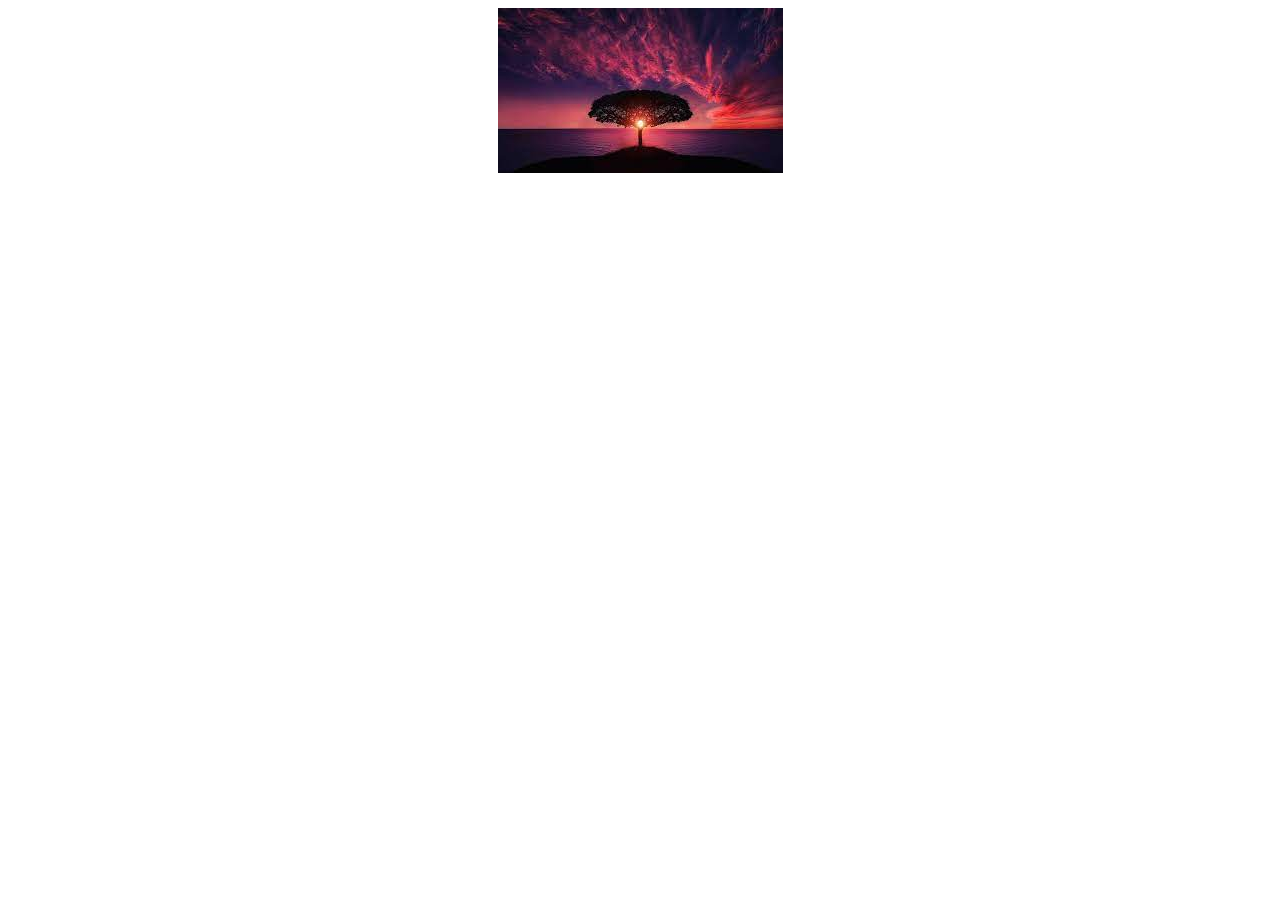
<file: ImageSlider/index.html>
<!DOCTYPE html>
<html>
    <head>
        <title>Image Slider</title>
      
    <link rel="stylesheet" type="text/css" href="style.css" />
    </head>
    <body>
        <div class="slide-container">
            <span id="slider-image=1"></span>
            <span id="slider-image=2"></span>
            
        <div class="image-container">
           
            <img src="1.jpg" class="slider-image">
            <img src="2.jpg" class="slider-image">

        </div>
        <div class="button-container">
            <a href="#slider-image-1" class="slider-button"></a>
            <a href="#slider-image-2" class="slider-button"></a>

        </div>
    </div>
    </body>
</html>
</file>
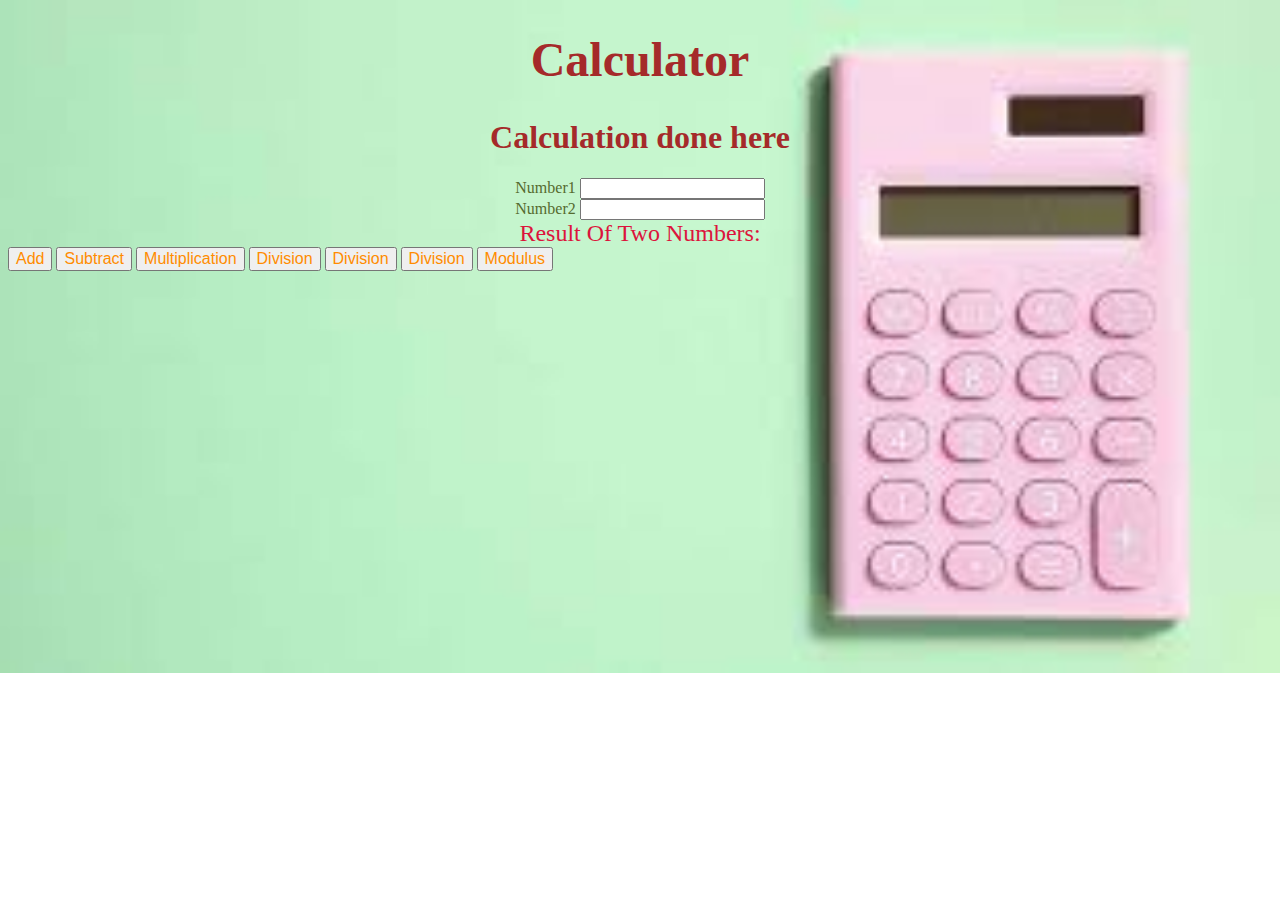
<file: Calculator/Calsi.html>
<!DOCTYPE html>
<html lang="en">
<head>
    <meta charset="UTF-8">
    <meta http-equiv="X-UA-Compatible" content="IE=edge">
    <meta name="viewport" content="width=<device-width>, initial-scale=1.0">
    <link rel="stylesheet" href="calculator.css">
    <title class="title">Document</title>
    <h1 class="h1">Calculator</h1>    
    <script src="operation.js"></script>
</head>
<body class="bg">
    <h1 class="h2">Calculation done here</h1>
    <form>
   
  
    <div class="lable" >
        <label >Number1</label>
        <input type="number" id="no1">
    </div>
    <div class="lable">
        <label > Number2</label>
        <input type="number" id="no2">
    </div>
    <div  class="result" id="res">Result Of Two Numbers:</div>
    <button class="button" onclick="add()">Add</button>
    <button  class="button" onclick="sub()">Subtract</button>
    <button class="button" onclick="multi()">Multiplication</button>
    <button class="button" onclick="div()">Division</button>
    <button class="button" onclick="div()">Division</button>
    <button class="button"  onclick="div()">Division</button>
    <button class="button" onclick="mod()">Modulus</button>



</form>
</body>
</html>
</file>
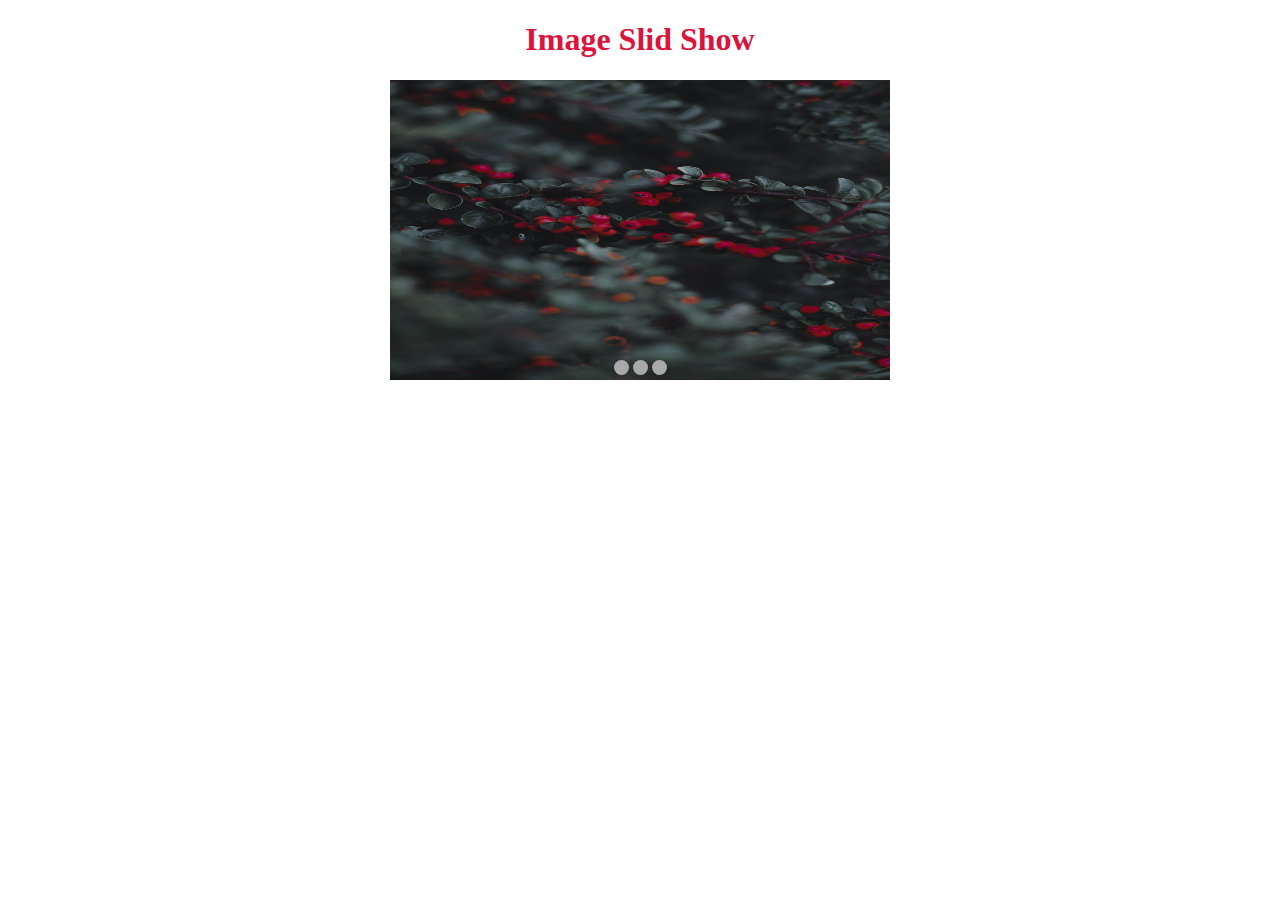
<file: Imagesnew/imageslider.html>
<!DOCTYPE html>
<html>
  <head>
    <title>Slideshow Images</title>
    <style>
      .slider {
        width: 500px;
        height: 300px;
        background-color:goldenrod;
        margin-left: auto;
        margin-right: auto;
        margin-top: 0px;
        text-align: center;
        overflow: hidden;
      }
      .image-container {
        width: 1500px;
        background-color: pink;
        height: 300px;
        clear: both;
        position: relative;
        -webkit-transition: left 2s;
        -moz-transition: left 2s;
        -o-transition: left 2s;
        transition: left 2s;
      }
      .slide {
        float: left;
        margin: 0px;
        padding: 0px;
        position: relative;
      }
      #slide-1:target ~ .image-container {
        left: 0px;
      }
      #slide-2:target ~ .image-container {
        left: -500px;
      }
      #slide-3:target ~ .image-container {
        left: -1000px;
      }
      .buttons {
        position: relative;
        top: -20px;
      }
      .buttons a {
        display: inline-block;
        height: 15px;
        width: 15px;
        border-radius: 50px;
        background-color: darkgray;
      }
      .text{
        text-align: center;
        color:crimson;
        font-size:200%;
        
      }
    </style>
  </head>
  <body>
    <h1 class="text">Image Slid Show</h1>
    <div class="slider">
      <span id="slide-1"></span>
      <span id="slide-2"></span>
      <span id="slide-3"></span>
      <div class="image-container">
        <img src="image.jpg" class="slide" width="500" height="300" />
        <img src="image1.jpg" class="slide" width="500" height="300" />
        <img src="image2.jpeg" class="slide" width="500" height="300" />
      </div>
      <div class="buttons">
        <a href="#slide-1"></a>
        <a href="#slide-2"></a>
        <a href="#slide-3"></a>
      </div>
    </div>
  </body>
</html>
</file>
<file: ImageSlider/style.css>
.slide-container{
    width: 285px;
    height: 165px;
    margin-left: auto;
    margin-right: auto;
    overflow: hidden;
    text-align: center;

}
.image-container{
    width: 855px;
    height: 165px;
    position: relative;
    transition: left 2s;
    -webkit-transition: left 2s;
    -moz-transition: left 2s;
    -o-transition: left 2s;
}
.slider-image{
    float: left;
    margin: 0px;
    padding: 0px;
}
.button-container{
    top: -2px;
    position: relative;
}
.slider-button{
    display: inline;
    height: 10px;
    width: 10px;
    border-radius: 5px;
    border-color: white;
}
#slider-image-1:target ~.image-container{
    left: 0px;
}
#slider-image-2:target ~ .image-container{
    left: -800px;
}
</file>
<file: Calculator/calculator.css>
body{
    height: 100%;
}
.bg{
    background-image:url("calsiImage/images.jpg") ;
    height: 100%;
    background-repeat: no-repeat;
    background-size: cover;
}
.h1{
    text-align: center;
    color: brown;
    font-size:300%;
}
.h2{
    text-align: center;
    color: brown;
    font-size:200%;

}
.result{
   
    text-align: center;
    color: crimson;
    font-size: 150%;
   
}
.lable{
    text-align: center;
    color:darkolivegreen;
    font-size: 100%;

}
.button{
   
    text-align: center;
    color:darkorange;
    font-size: 100%;
}
</file>
